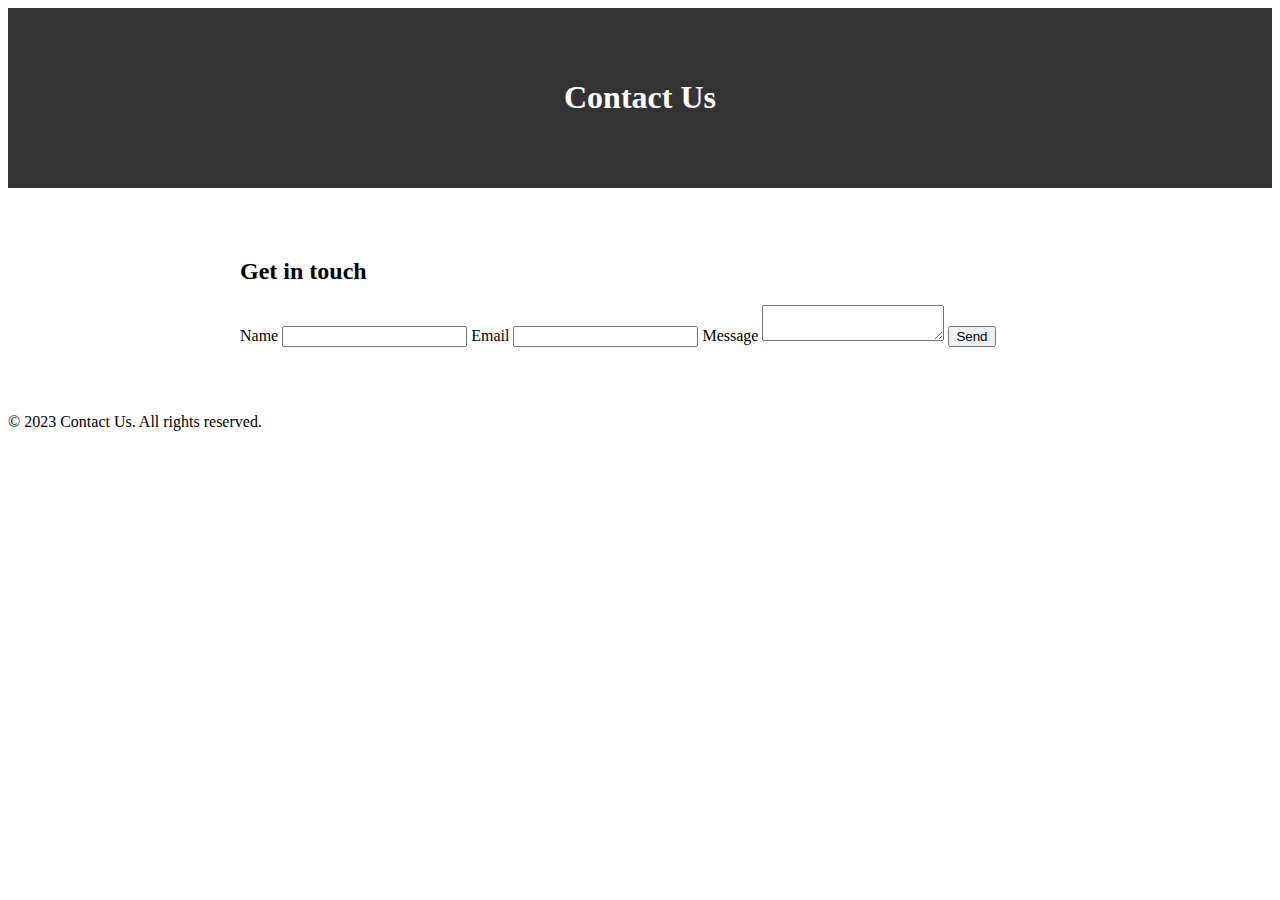
<file: cnc.html>
<!DOCTYPE html>
<html>
<head>
	<title>Contact Us</title>
	<link rel="stylesheet" href="cnc.css">
</head>
<body>
	<header>
		<h1>Contact Us</h1>
	</header>
	<main>
		<div class="container">
			<h2>Get in touch</h2>
			<form>
				<label for="name">Name</label>
				<input type="text" id="name" name="name" required>
				<label for="email">Email</label>
				<input type="email" id="email" name="email" required>
				<label for="message">Message</label>
				<textarea id="message" name="message" required></textarea>
				<button type="submit">Send</button>
			</form>
		</div>
	</main>
	<footer>
		<p>&copy; 2023 Contact Us. All rights reserved.</p>
	</footer>
</body>
</html>
</file>
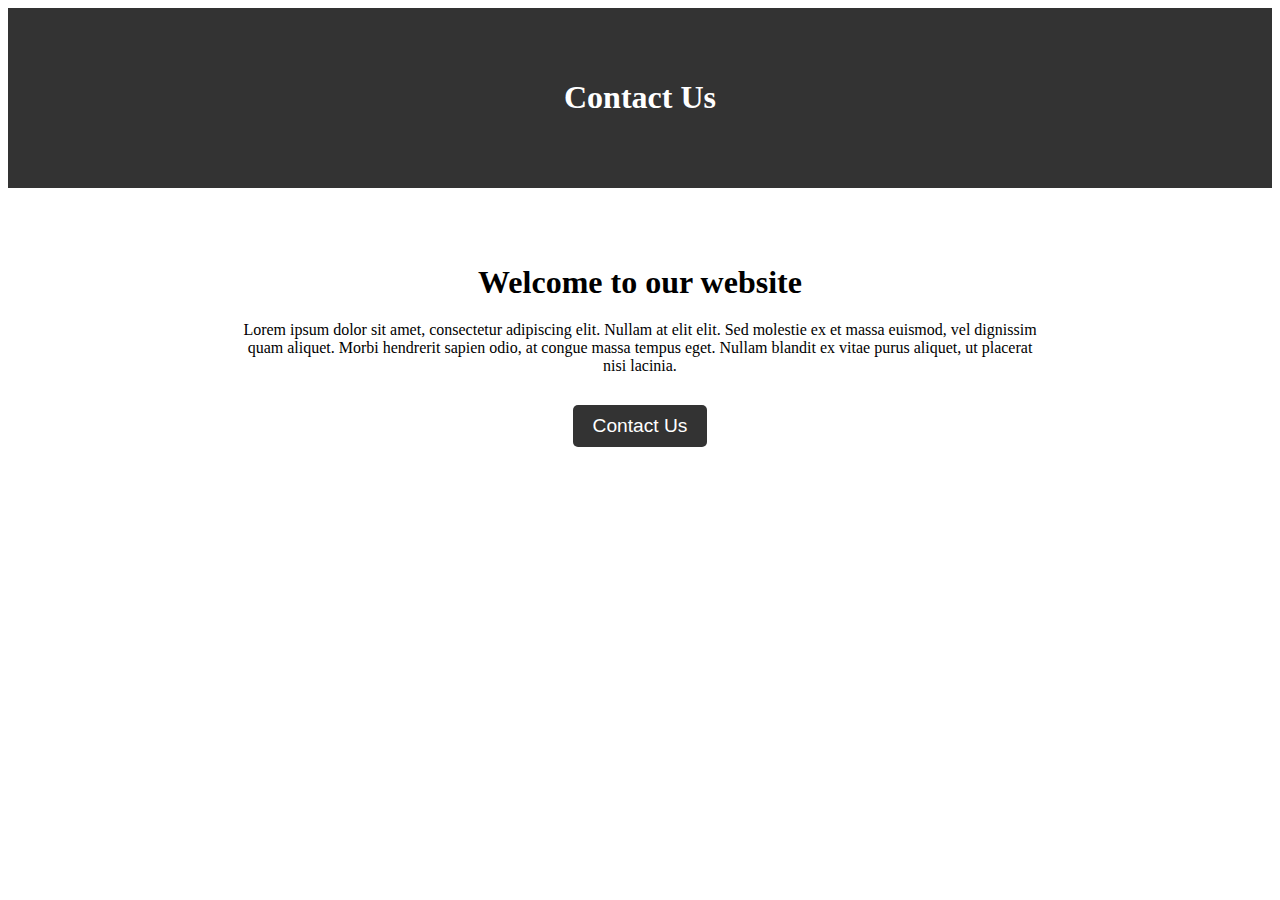
<file: contact.html>
<!DOCTYPE html>
<html>
<head>
	<title>Contact Us</title>
	<link rel="stylesheet" href="contact.css">
</head>
<body>
	<header>
		<h1>Contact Us</h1>
	</header>
	<main>
		<div class="container">
			<h2>Welcome to our website</h2>
			<p>Lorem ipsum dolor sit amet, consectetur adipiscing elit. Nullam at elit elit. Sed molestie ex et massa euismod, vel dignissim quam aliquet. Morbi hendrerit sapien odio, at congue massa tempus eget. Nullam blandit ex vitae purus aliquet, ut placerat nisi lacinia. </p>
			<a href="cnc.html"><button>Contact Us</button></a>
		</div>
	</main>
</body>
</html>
</file>
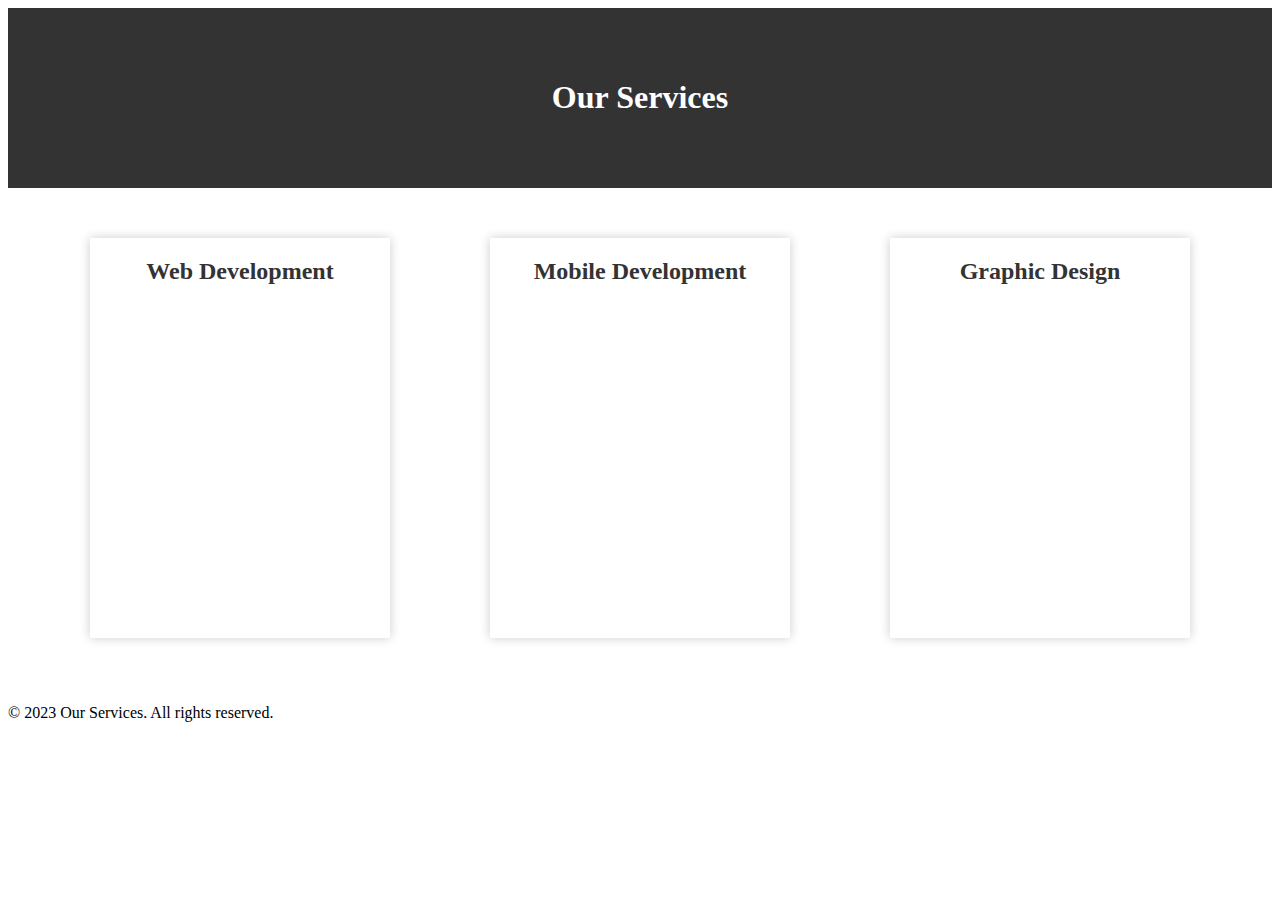
<file: sevices.html>
<!DOCTYPE html>
<html>
<head>
	<title>Services</title>
	<link rel="stylesheet" href="services.css">
</head>
<body>
	<header>
		<h1>Our Services</h1>
	</header>
	<main>
		<section>
			<div class="card">
				<i class="fas fa-laptop-code"></i>
				<h2>Web Development</h2>
				<p>Lorem ipsum dolor sit amet, consectetur adipiscing elit. Suspendisse aliquet, lorem ut convallis faucibus, arcu risus vulputate justo, sed euismod est felis ac lacus.</p>
			</div>
			<div class="card">
				<i class="fas fa-mobile-alt"></i>
				<h2>Mobile Development</h2>
				<p>Lorem ipsum dolor sit amet, consectetur adipiscing elit. Suspendisse aliquet, lorem ut convallis faucibus, arcu risus vulputate justo, sed euismod est felis ac lacus.</p>
			</div>
			<div class="card">
				<i class="fas fa-pencil-alt"></i>
				<h2>Graphic Design</h2>
				<p>Lorem ipsum dolor sit amet, consectetur adipiscing elit. Suspendisse aliquet, lorem ut convallis faucibus, arcu risus vulputate justo, sed euismod est felis ac lacus.</p>
			</div>
		</section>
	</main>
	<footer>
		<p>&copy; 2023 Our Services. All rights reserved.</p>
	</footer>
</body>
</html>
</file>
<file: cnc.css>
header {
	background-color: #333;
	color: #fff;
	text-align: center;
	padding: 50px;
	animation: fadeIn 1s;
}

@keyframes fadeIn {
	from {
		opacity: 0;
	}
	to {
		opacity: 1;
	}
}

.container {
	max-width: 800px;
	margin: 0 auto;
	padding: 50px;
	animation: slideIn 1s;
}

@keyframes slideIn {
	from {
		transform: translateY(-100%);
    }
}
</file>
<file: contact.css>
header {
	background-color: #333;
	color: #fff;
	text-align: center;
	padding: 50px;
	animation: fadeIn 1s;
}

@keyframes fadeIn {
	from {
		opacity: 0;
	}
	to {
		opacity: 1;
	}
}

.container {
	max-width: 800px;
	margin: 0 auto;
	text-align: center;
	padding: 50px;
	animation: slideIn 1s;
}

@keyframes slideIn {
	from {
		transform: translateY(-100%);
	}
	to {
		transform: translateY(0%);
	}
}

h2 {
	margin-bottom: 20px;
	font-size: 2rem;
}

p {
	margin-bottom: 30px;
}

button {
	background-color: #333;
	color: #fff;
	padding: 10px 20px;
	border: none;
	border-radius: 5px;
	cursor: pointer;
	font-size: 1.2rem;
	transition: background-color 0.3s ease-in-out;
}

button:hover {
	background-color: #444;
}
</file>
<file: services.css>
header {
	background-color: #333;
	color: #fff;
	text-align: center;
	padding: 50px;
	animation: fadeIn 1s;
}

@keyframes fadeIn {
	from {
		opacity: 0;
	}
	to {
		opacity: 1;
	}
}

section {
	display: flex;
	flex-wrap: wrap;
	justify-content: center;
}

.card {
	width: 300px;
	height: 400px;
	background-color: #fff;
	box-shadow: 0 0 10px rgba(0,0,0,0.2);
	margin: 50px;
	overflow: hidden;
	position: relative;
	animation: slideIn 1s;
}

.card:hover i {
	transform: rotate(360deg);
}

.card:hover p {
	transform: translateY(0%);
	opacity: 1;
}

.card i {
	font-size: 5rem;
	color: #333;
	position: absolute;
	top: 50%;
	left: 50%;
	transform: translate(-50%, -50%) rotate(0deg);
	transition: all 0.3s ease-in-out;
}

.card h2 {
	color: #333;
	margin: 20px 0 0;
	text-align: center;
}

.card p {
	color: #666;
	margin: 20px;
	text-align: justify;
	transform: translateY(50%);
	opacity: 0;
	transition: all 0.3s ease-in-out;
}

@keyframes slideIn {
	from {
		transform: translateY(-100%);
	}
	to {
		transform: translateY(0%);
	}
}
</file>
